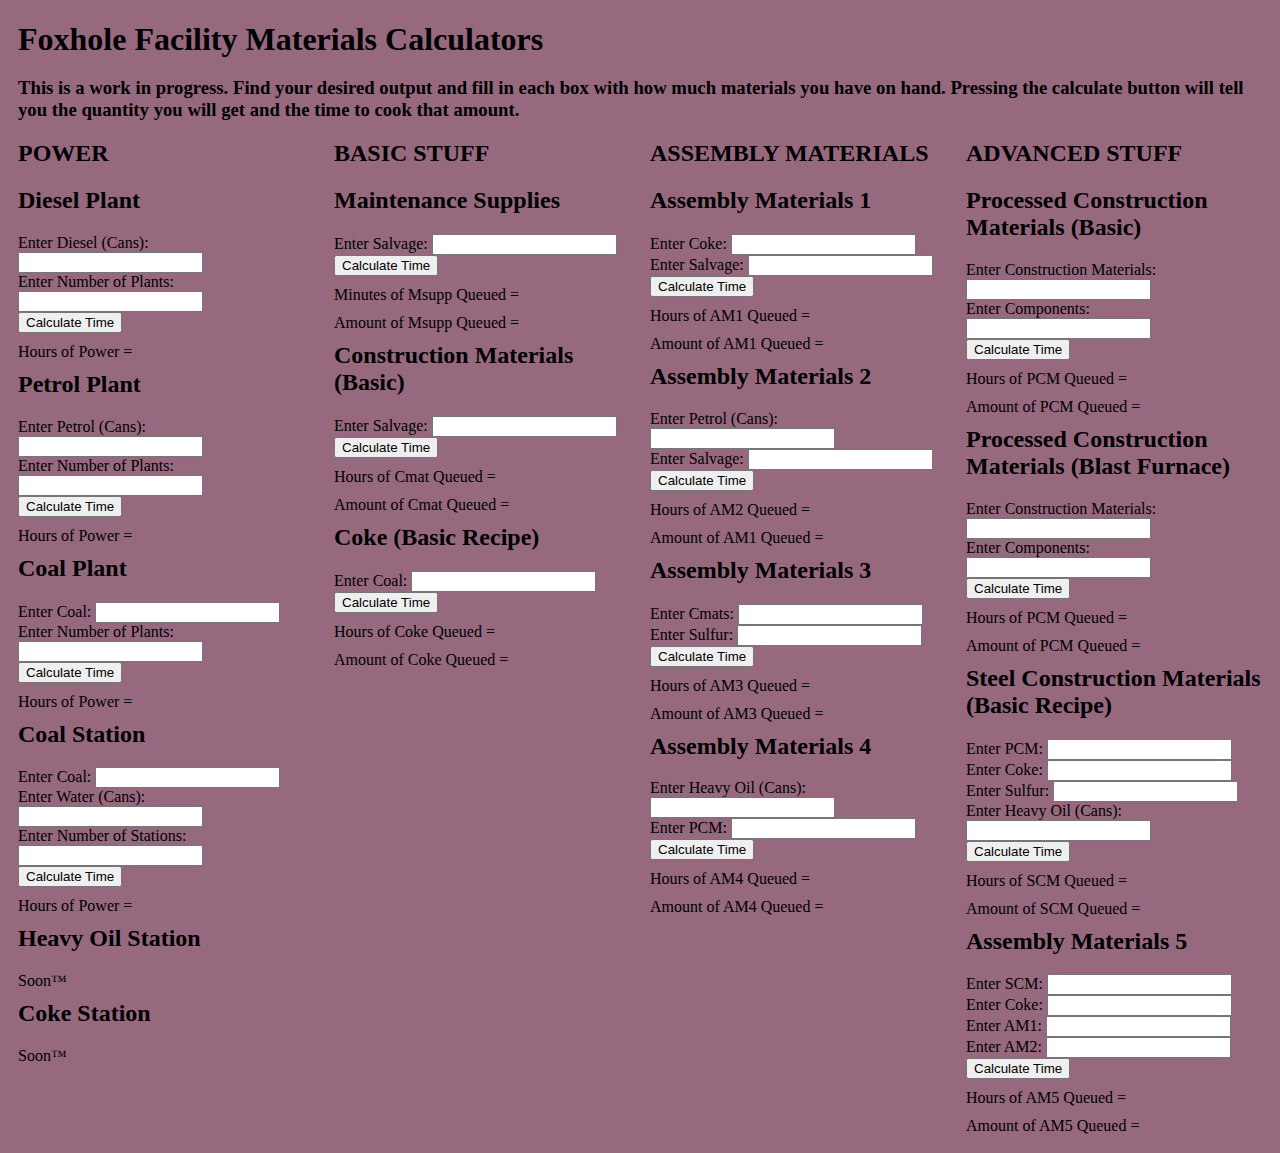
<file: FX_Facility_Calc.html>
<!DOCTYPE html>
<html lang="en">
<head>
	<title>[PSG] Foxhole Facility Mat Calc</title>
	<meta charset="UTF-8">
	<meta name="viewport" content="width=device-width, initial-scale=1.0">
	<!--Created by Gabe Valentine. Do not reproduce without express permission. You may contact me at discord.gg/PSG-->
<style type="text/css">
body {
background-color: #96697f;
}
.row {
	display: flex;
	margin-top: 0px;
}
.column {
	flex: 25%;
	margin-left: 10px;
	margin-top: 0px;
}
h1 {
	margin-bottom: 0px;
	margin-left: 10px;
}
h2 {
	margin-top: 0px;
}
h3 {
	margin-left: 10px;
}
p {
	margin-top: 10px;
	margin-bottom: 10px;
}
</style>
</head>
<body>
<h1>Foxhole Facility Materials Calculators</h1>
<h3>This is a work in progress. Find your desired output and fill in each box with how much materials you have on hand. Pressing the calculate button will tell you the quantity you will get and the time to cook that amount.</h3>
<div class="row"><div class="column">

<h2>POWER</h2>
	
	<h2>Diesel Plant</h2>
		<form id="calculateForm">
			<label for="inputDieselP">Enter Diesel (Cans):</label>
			<input type="number" id="inputDieselP" name="dP"><br/>
			<label for="inputPPa">Enter Number of Plants:</label>
			<input type="number" id="inputPPa" name="PPa"><br/>
			<button type="button" onclick="calculateDieselPowerTime()">Calculate Time</button>
		</form>
	<p id="dPresult">Hours of Power = </p>
	<script>
		function calculateDieselPowerTime() {
		var dP = document.getElementById('inputDieselP').value;
		var PPa = document.getElementById('inputPPa').value;
		var dPTime = ((dP * 3) / 60) / PPa;
		document.getElementById('dPresult').innerHTML = "Hours of Power = " + dPTime.toFixed(4);
			}
    </script>
	
	<h2>Petrol Plant</h2>
		<form id="calculateForm">
			<label for="inputPetrolP">Enter Petrol (Cans):</label>
			<input type="number" id="inputPetrolP" name="PetrolP"><br/>
			<label for="inputPPb">Enter Number of Plants:</label>
			<input type="number" id="inputPPb" name="PPb"><br/>
			<button type="button" onclick="calculatePetrolPowerTime()">Calculate Time</button>
		</form>
	<p id="pPresult">Hours of Power = </p>
	<script>
		function calculatePetrolPowerTime() {
		var PetrolP = document.getElementById('inputPetrolP').value;
		var PPb = document.getElementById('inputPPb').value;
		var pPTime = ((PetrolP * 1.5) / 60) / PPb;
		document.getElementById('pPresult').innerHTML = "Hours of Power = " + pPTime.toFixed(4);
			}
    </script>
	
	<h2>Coal Plant</h2>
		<form id="calculateForm">
			<label for="inputCoalP">Enter Coal:</label>
			<input type="number" id="inputCoalP" name="cP"><br/>
			<label for="inputPPc">Enter Number of Plants:</label>
			<input type="number" id="inputPPc" name="PPc"><br/>
			<button type="button" onclick="calculateCoalPowerTime()">Calculate Time</button>
		</form>
	<p id="cPresult">Hours of Power = </p>
	<script>
		function calculateCoalPowerTime() {
		var cP = document.getElementById('inputCoalP').value;
		var PPc = document.getElementById('inputPPc').value;
		var cPTime = ((cP * 0.025) / 60) / PPc;
		document.getElementById('cPresult').innerHTML = "Hours of Power = " + cPTime.toFixed(4);
			}
    </script>
	
	<h2>Coal Station</h2>
		<form id="calculateForm">
			<label for="inputCoalS">Enter Coal:</label>
			<input type="number" id="inputCoalS" name="cS"><br/>
			<label for="inputWaterS">Enter Water (Cans):</label>
			<input type="number" id="inputWaterS" name="wS"><br/>
			<label for="inputPSa">Enter Number of Stations:</label>
			<input type="number" id="inputPSa" name="PSa"><br/>
			<button type="button" onclick="calculateCoalStationTime()">Calculate Time</button>
		</form>
	<p id="cSresult">Hours of Power = </p>
	<script>
		function calculateCoalStationTime() {
		const inputCoalS = document.getElementById('inputCoalS');
		const inputWaterS = document.getElementById('inputWaterS');
		const cSResult = document.getElementById('cSresult');
		const CoalSTime = ((inputCoalS.value / 30) * 1.5) / 60;
		const WaterSTime = ((inputWaterS.value * 50) * 1.5) / 60;
		const cSTime = Math.min(CoalSTime, WaterSTime);
		cSResult.textContent = `Hours of Power = ${cSTime.toFixed(4)}`;
			}
    </script>
	
	<h2>Heavy Oil Station</h2>
	<p>Soon™</p>
	<h2>Coke Station</h2>
	<p>Soon™</p>
	
</div><div class="column">
	<h2>BASIC STUFF</h2>
    <h2>Maintenance Supplies</h2>
		<form id="calculateForm">
			<label for="inputMsupp">Enter Salvage:</label>
			<input type="number" id="inputMsupp" name="A"><br/>
			<button type="button" onclick="calculateMsuppTime()">Calculate Time</button>
		</form>
	<p id="Msuppresult">Minutes of Msupp Queued = </p>
	<p id="MsuppQuant">Amount of Msupp Queued = </p>
	<script>
		function calculateMsuppTime() {
		var A = document.getElementById('inputMsupp').value;
		var MsuppTime = ((A / 100) * 25) / 60;
		var MsuppAmount = (A / 5);
		document.getElementById('Msuppresult').innerHTML = "Minutes of Msupp Queued = " + MsuppTime.toFixed(4);
		document.getElementById('MsuppQuant').innerHTML = "Amount of Msupp Queued = " + MsuppAmount.toFixed(4);
			}
    </script>
	
    <h2>Construction Materials (Basic)</h2>
		<form id="calculateForm">
			<label for="inputSalvage2">Enter Salvage:</label>
			<input type="number" id="inputSalvage2" name="B"><br/>
			<button type="button" onclick="calculateCmatTime()">Calculate Time</button>
		</form>
	<p id="Cmatresult">Hours of Cmat Queued = </p>
	<p id="CmatQuant">Amount of Cmat Queued = </p>
	<script>
		function calculateCmatTime() {
		var B = document.getElementById('inputSalvage2').value;
		var CmatAmount = B / 10;
		var CmatTime = (CmatAmount * 25) / 3600;
		document.getElementById('Cmatresult').innerHTML = "Hours of Cmat Queued = " + CmatTime.toFixed(4);
		document.getElementById('CmatQuant').innerHTML = "Amount of Cmat Queued = " + CmatAmount.toFixed(4);
			}
    </script>

    <h2>Coke (Basic Recipe)</h2>
		<form id="calculateForm">
			<label for="inputCoal">Enter Coal:</label>
			<input type="number" id="inputCoal" name="Co"><br/>
			<button type="button" onclick="calculateCoalTime()">Calculate Time</button>
		</form>
	<p id="Coalresult">Hours of Coke Queued = </p>
	<p id="CokeQuant">Amount of Coke Queued = </p>
	<script>
		function calculateCoalTime() {
		var Co = document.getElementById('inputCoal').value;
		var CoalTime = ((Co / 200) * 4.5) / 60;
		var CokeAmount = Co * 0.9;
		document.getElementById('Coalresult').innerHTML = "Hours of Coke Queued = " + CoalTime.toFixed(4);
		document.getElementById('CokeQuant').innerHTML = "Amount of Coke Queued = " + CokeAmount.toFixed(4);
			}
    </script>

</div><div class="column">
	<h2>ASSEMBLY MATERIALS</h2>
	<h2>Assembly Materials 1</h2>
		<form id="calculateForm">
			<label for="inputCoke">Enter Coke:</label>
			<input type="number" id="inputCoke" name="C"><br/>
			<label for="inputSalvage3">Enter Salvage:</label>
			<input type="number" id="inputSalvage3" name="D"><br/>
			<button type="button" onclick="calculateAM1Time()">Calculate Time</button>
		</form>
	<p id="AM1result">Hours of AM1 Queued = </p>
	<p id="AM1Quant">Amount of AM1 Queued = </p>
	<script>
		function calculateAM1Time() {
		const inputCoke = document.getElementById('inputCoke');
		const inputSalvage3 = document.getElementById('inputSalvage3');
		const AM1Result = document.getElementById('AM1result');
		const CokeTime = ((1 / 4500) * inputCoke.value);
		const SalvageTime = ((1 / 900) * inputSalvage3.value);
		const CokeAmount2 = (inputCoke.value / 75);
		const SalvageAmount = (inputSalvage3.value / 15);
		const AM1Time = Math.min(CokeTime, SalvageTime);
		const AM1Amount = Math.min(CokeAmount2, SalvageAmount);
		AM1Result.textContent = `Hours of AM1 Queued = ${AM1Time.toFixed(4)}`;
		AM1Quant.textContent = `Amount of AM1 Queued = ${AM1Amount.toFixed(4)}`;
			}
    </script>
	
	<h2>Assembly Materials 2</h2>
		<form id="calculateForm">
			<label for="inputPetrol">Enter Petrol (Cans):</label>
			<input type="number" id="inputPetrol" name="E"><br/>
			<label for="inputSalvage4">Enter Salvage:</label>
			<input type="number" id="inputSalvage4" name="F"><br/>
			<button type="button" onclick="calculateAM2Time()">Calculate Time</button>
		</form>
	<p id="AM2result">Hours of AM2 Queued = </p>
	<p id="AM2Quant">Amount of AM1 Queued = </p>
	<script>
		function calculateAM2Time() {
		const inputPetrol = document.getElementById('inputPetrol');
		const inputSalvage3 = document.getElementById('inputSalvage4');
		const AM2Result = document.getElementById('AM2result');
		const PetrolTime = (inputPetrol.value / 60);
		const SalvageTime2 = ((1 / 900) * inputSalvage4.value);
		const PetrolAmount = inputPetrol.value;
		const SalvageAmount2 = inputSalvage4.value / 15;
		const AM2Time = Math.min(PetrolTime, SalvageTime2);
		const AM2Amount = Math.min(PetrolAmount, SalvageAmount2);
		AM2Result.textContent = `Hours of AM2 Queued = ${AM2Time.toFixed(4)}`;
		AM2Quant.textContent = `Amount of AM2 Queued = ${AM2Amount.toFixed(4)}`;
			}
    </script>
	
    <h2>Assembly Materials 3</h2>
		<form id="calculateForm">
			<label for="inputCmat">Enter Cmats:</label>
			<input type="number" id="inputCmat" name="G"><br/>
			<label for="inputSulfur">Enter Sulfur:</label>
			<input type="number" id="inputSulfur" name="H"><br/>
			<button type="button" onclick="calculateAM3Time()">Calculate Time</button>
		</form>
	<p id="AM3result">Hours of AM3 Queued = </p>
	<p id="AM3Quant">Amount of AM3 Queued = </p>
	<script>
		function calculateAM3Time() {
		const inputCmat = document.getElementById('inputCmat');
		const inputSulfur = document.getElementById('inputSulfur');
		const AM3Result = document.getElementById('AM3result');
		const CmatTime = (inputCmat.value / 90);
		const SulfurTime = (inputSulfur.value / 600);
		const CmatAmount2 = (inputCmat.value / 3);
		const SulfurAmount = (inputSulfur.value / 20);
		const AM3Time = Math.min(CmatTime, SulfurTime);
		const AM3Amount = Math.min(CmatAmount2, SulfurAmount);
		AM3Result.textContent = `Hours of AM3 Queued = ${AM3Time.toFixed(4)}`;
		AM3Quant.textContent = `Amount of AM3 Queued = ${AM3Amount.toFixed(4)}`;
			}
    </script>

    <h2>Assembly Materials 4</h2>
		<form id="calculateForm">
			<label for="inputHOil">Enter Heavy Oil (Cans):</label>
			<input type="number" id="inputHOil" name="I"><br/>
			<label for="inputPCM">Enter PCM:</label>
			<input type="number" id="inputPCM" name="J"><br/>
			<button type="button" onclick="calculateAM4Time()">Calculate Time</button>
		</form>
	<p id="AM4result">Hours of AM4 Queued = </p>
	<p id="AM4Quant">Amount of AM4 Queued = </p>
	<script>
		function calculateAM4Time() {
		const inputHOil = document.getElementById('inputHOil');
		const inputPCM = document.getElementById('inputPCM');
		const AM4Result = document.getElementById('AM4result');
		const HOilTime = (inputHOil.value / 66);
		const PCMTime = (inputPCM.value / 30);
		const HOilAmount = (inputHOil.value * 30) / 66;
		const PCMAmount = inputPCM.value;
		const AM4Time = Math.min(HOilTime, PCMTime);
		const AM4Amount = Math.min(HOilAmount, PCMAmount);
		AM4Result.textContent = `Hours of AM4 Queued = ${AM4Time.toFixed(4)}`;
		AM4Quant.textContent = `Amount of AM4 Queued = ${AM4Amount.toFixed(4)}`;
			}
    </script>
	
</div><div class="column">	
	<h2>ADVANCED STUFF</h2>

    <h2>Processed Construction Materials (Basic)</h2>
		<form id="calculateForm">
			<label for="inputCMat2">Enter Construction Materials:</label>
			<input type="number" id="inputCMat2" name="S"><br/>
			<label for="inputComp">Enter Components:</label>
			<input type="number" id="inputComp" name="T"><br/>
			<button type="button" onclick="calculatePCMTime()">Calculate Time</button>
		</form>
	<p id="PCMresult">Hours of PCM Queued = </p>
	<p id="PCMQuant">Amount of PCM Queued = </p>
	<script>
		function calculatePCMTime() {
		const inputCmat2 = document.getElementById('inputCMat2');
		const inputComp = document.getElementById('inputComp');
		const PCMResult = document.getElementById('PCMresult');
		const CmatTime2 = (inputCmat2.value / 3) / 60;
		const CompTime = (inputComp.value / 20) / 60;
		const CmatAmount3 = (inputCmat2.value / 3);
		const CompAmount1 = (inputComp.value / 20);
		const PCMTime3 = Math.min(CmatTime2, CompTime);
		const PCMAmount3 = Math.min(CmatAmount3, CompAmount1);
		PCMResult.textContent = `Hours of PCM Queued = ${PCMTime3.toFixed(4)}`;
		PCMQuant.textContent = `Amount of PCM Queued = ${PCMAmount3.toFixed(4)}`;
			}
    </script>
	
    <h2>Processed Construction Materials (Blast Furnace)</h2>
		<form id="calculateForm">
			<label for="inputCMat3">Enter Construction Materials:</label>
			<input type="number" id="inputCMat3" name="U"><br/>
			<label for="inputComp2">Enter Components:</label>
			<input type="number" id="inputComp2" name="V"><br/>
			<button type="button" onclick="calculatePCMTime2()">Calculate Time</button>
		</form>
	<p id="PCMresult2">Hours of PCM Queued = </p>
	<p id="PCMQuant2">Amount of PCM Queued = </p>
	<script>
		function calculatePCMTime2() {
		const inputCmat3 = document.getElementById('inputCMat3');
		const inputComp2 = document.getElementById('inputComp2');
		const PCMResult2 = document.getElementById('PCMresult2');
		const CmatTime3 = ((inputCmat3.value / 3) / 30) * 3;
		const CompTime2 = ((inputComp2.value / 55) / 30) * 3;
		const CmatAmount4 = (inputCmat3.value);
		const CompAmount2 = (inputComp2.value / 55) * 3;
		const PCMTime4 = Math.min(CmatTime3, CompTime2);
		const PCMAmount4 = Math.min(CmatAmount4, CompAmount2);
		PCMResult2.textContent = `Hours of PCM Queued = ${PCMTime4.toFixed(4)}`;
		PCMQuant2.textContent = `Amount of PCM Queued = ${PCMAmount4.toFixed(4)}`;
			}
    </script>

    <h2>Steel Construction Materials (Basic Recipe)</h2>
		<form id="calculateForm">
			<label for="inputPCM2">Enter PCM:</label>
			<input type="number" id="inputPCM2" name="O"><br/>
			<label for="inputCoke3">Enter Coke:</label>
			<input type="number" id="inputCoke3" name="P"><br/>
			<label for="inputSulfur2">Enter Sulfur:</label>
			<input type="number" id="inputSulfur2" name="Q"><br/>
			<label for="inputHOil2">Enter Heavy Oil (Cans):</label>
			<input type="number" id="inputHOil2" name="R"><br/>
			<button type="button" onclick="calculateSCMTime2()">Calculate Time</button>
		</form>
	<p id="SCMresult">Hours of SCM Queued = </p>
	<p id="SCMQuant">Amount of SCM Queued = </p>
	<script>
		function calculateSCMTime2() {
		const inputPCM2 = document.getElementById('inputPCM2');
		const inputCoke3 = document.getElementById('inputCoke3');
		const inputSulfur2 = document.getElementById('inputSulfur2');
		const inputHOil2 = document.getElementById('inputHOil2');		
		const SCMResult = document.getElementById('SCMresult');
		const PCMTime2 = ((inputPCM2.value / 3) * 1.5) / 60;
		const CokeTime3 = ((inputCoke3.value / 200) * 1.5) / 60;
		const SulfurTime2 = ((inputSulfur2.value / 65) * 1.5) / 60;
		const HOilTime2 = ((inputHOil2.value / 1.1666666) * 1.5) / 60;
		const PCMAmount2 = (inputPCM2.value / 3);
		const CokeAmount4 = (inputCoke3.value / 200);
		const SulfurAmount2 = (inputSulfur2.value / 65);
		const HOilAmount2 = ((inputHOil2.value * 30) / 35);
		const SCMTime2 = Math.min(PCMTime2, CokeTime3, SulfurTime2, HOilTime2);
		const SCMAmount2 = Math.min(PCMAmount2, CokeAmount4, SulfurAmount2, HOilAmount2);
		SCMResult.textContent = `Hours of SCM Queued = ${SCMTime2.toFixed(4)}`;
		SCMQuant.textContent = `Amount of SCM Queued = ${SCMAmount2.toFixed(4)}`;
			}
    </script>
	
	<h2>Assembly Materials 5</h2>
		<form id="calculateForm">
			<label for="inputSCM">Enter SCM:</label>
			<input type="number" id="inputSCM" name="K"><br/>
			<label for="inputCoke2">Enter Coke:</label>
			<input type="number" id="inputCoke2" name="L"><br/>
			<label for="inputAM1">Enter AM1:</label>
			<input type="number" id="inputAM1" name="M"><br/>
			<label for="inputAM2">Enter AM2:</label>
			<input type="number" id="inputAM2" name="N"><br/>
			<button type="button" onclick="calculateAM5Time()">Calculate Time</button>
		</form>
	<p id="AM5result">Hours of AM5 Queued = </p>
	<p id="AM5Quant">Amount of AM5 Queued = </p>
	<script>
		function calculateAM5Time() {
		const inputSCM = document.getElementById('inputSCM');
		const inputCoke2 = document.getElementById('inputCoke2');
		const inputAM1 = document.getElementById('inputAM1');
		const inputAM2 = document.getElementById('inputAM2');		
		const AM5Result = document.getElementById('AM5result');
		const SCMTime = (inputSCM.value / 90);
		const CokeTime2 = (inputCoke2.value / 7350);
		const AM1Time2 = (inputAM1.value / 300);
		const AM2Time2 = (inputAM2.value / 300);
		const SCMAmount = (inputSCM.value / 3);
		const CokeAmount3 = (inputCoke2.value / 245);
		const AM1Amount2 = (inputAM1.value / 10);
		const AM2Amount2 = (inputAM2.value / 10);
		const AM5Time = Math.min(SCMTime, CokeTime2, AM1Time2, AM2Time2);
		const AM5Amount = Math.min(SCMAmount, CokeAmount3, AM1Amount2, AM2Amount2);
		AM5Result.textContent = `Hours of AM5 Queued = ${AM5Time.toFixed(4)}`;
		AM5Quant.textContent = `Amount of AM5 Queued = ${AM5Amount.toFixed(4)}`;
			}
    </script>
	
</div>
</body>
</html>
</file>
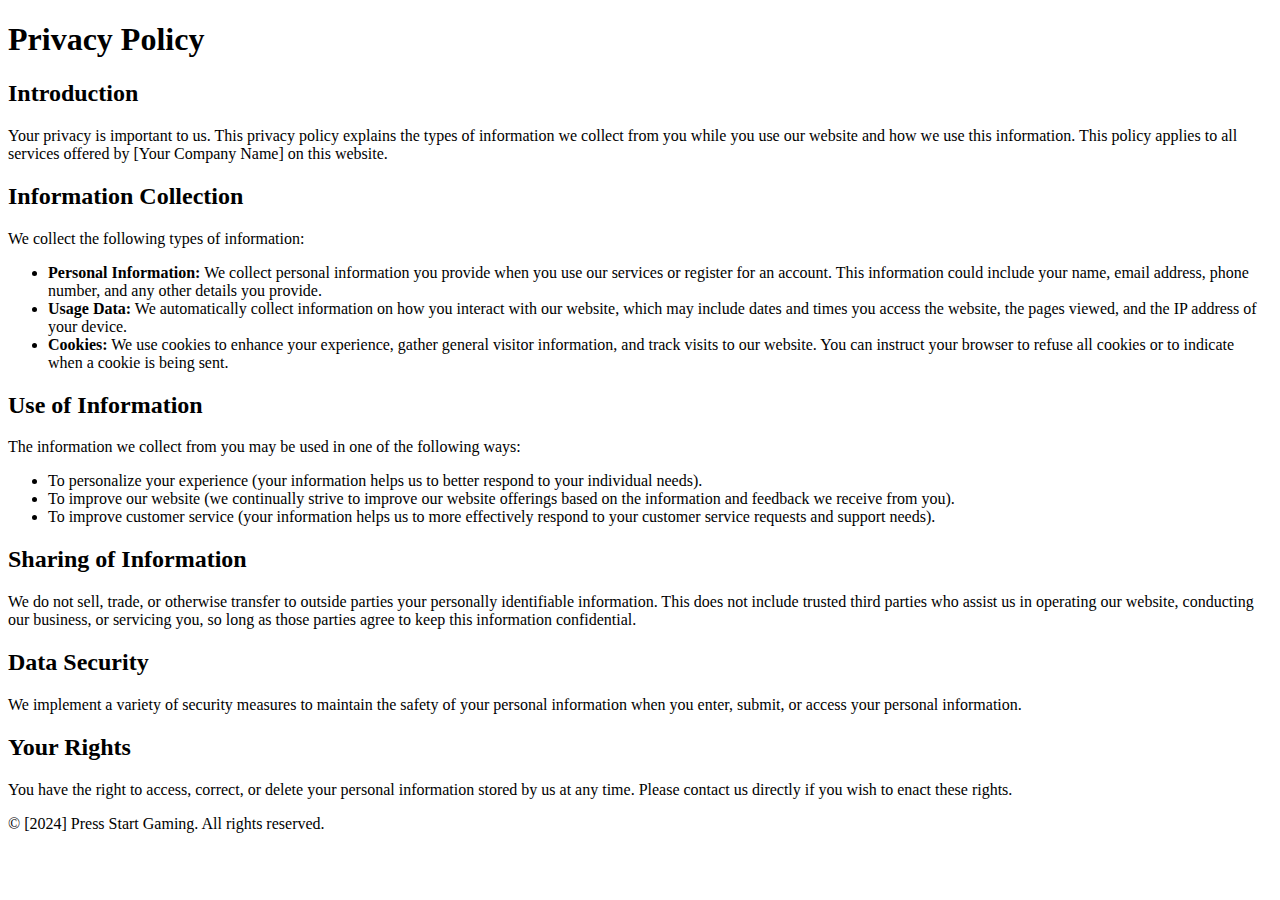
<file: privacypolicy.html>
<!DOCTYPE html>
<html lang="en">
<head>
    <meta charset="UTF-8">
    <meta name="viewport" content="width=device-width, initial-scale=1.0">
    <title>Privacy Policy</title>
</head>
<body>
    <header>
        <h1>Privacy Policy</h1>
    </header>
    <section>
        <h2>Introduction</h2>
        <p>Your privacy is important to us. This privacy policy explains the types of information we collect from you while you use our website and how we use this information. This policy applies to all services offered by [Your Company Name] on this website.</p>
    </section>
    <section>
        <h2>Information Collection</h2>
        <p>We collect the following types of information:</p>
        <ul>
            <li><strong>Personal Information:</strong> We collect personal information you provide when you use our services or register for an account. This information could include your name, email address, phone number, and any other details you provide.</li>
            <li><strong>Usage Data:</strong> We automatically collect information on how you interact with our website, which may include dates and times you access the website, the pages viewed, and the IP address of your device.</li>
            <li><strong>Cookies:</strong> We use cookies to enhance your experience, gather general visitor information, and track visits to our website. You can instruct your browser to refuse all cookies or to indicate when a cookie is being sent.</li>
        </ul>
    </section>
    <section>
        <h2>Use of Information</h2>
        <p>The information we collect from you may be used in one of the following ways:</p>
        <ul>
            <li>To personalize your experience (your information helps us to better respond to your individual needs).</li>
            <li>To improve our website (we continually strive to improve our website offerings based on the information and feedback we receive from you).</li>
            <li>To improve customer service (your information helps us to more effectively respond to your customer service requests and support needs).</li>
        </ul>
    </section>
    <section>
        <h2>Sharing of Information</h2>
        <p>We do not sell, trade, or otherwise transfer to outside parties your personally identifiable information. This does not include trusted third parties who assist us in operating our website, conducting our business, or servicing you, so long as those parties agree to keep this information confidential.</p>
    </section>
    <section>
        <h2>Data Security</h2>
        <p>We implement a variety of security measures to maintain the safety of your personal information when you enter, submit, or access your personal information.</p>
    </section>
    <section>
        <h2>Your Rights</h2>
        <p>You have the right to access, correct, or delete your personal information stored by us at any time. Please contact us directly if you wish to enact these rights.</p>
    </section>
    <footer>
        <p>&copy; [2024] Press Start Gaming. All rights reserved.</p>
    </footer>
</body>
</html>
</file>
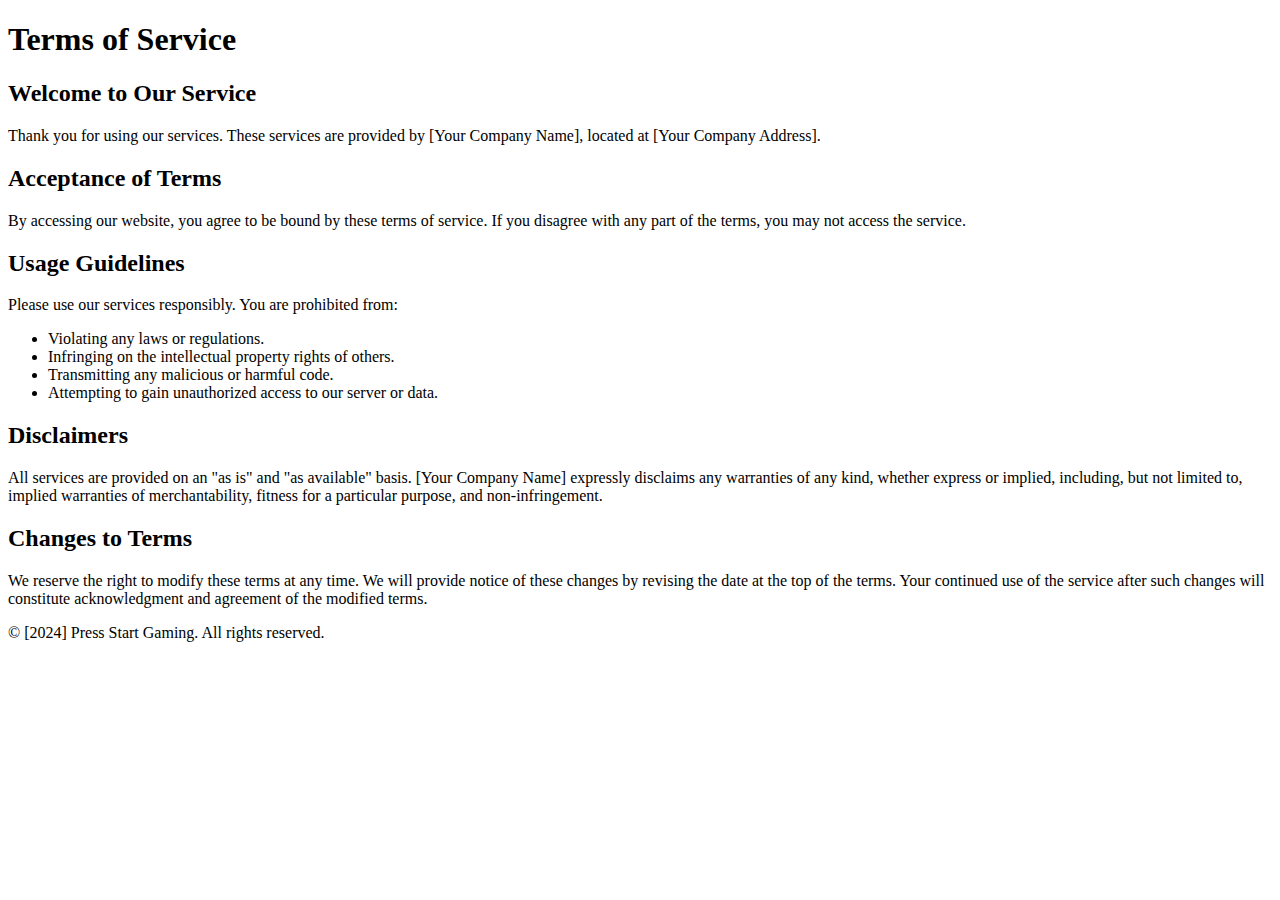
<file: tos.html>
<!DOCTYPE html>
<html lang="en">
<head>
    <meta charset="UTF-8">
    <meta name="viewport" content="width=device-width, initial-scale=1.0">
    <title>Terms of Service</title>
</head>
<body>
    <header>
        <h1>Terms of Service</h1>
    </header>
    <section>
        <h2>Welcome to Our Service</h2>
        <p>Thank you for using our services. These services are provided by [Your Company Name], located at [Your Company Address].</p>
    </section>
    <section>
        <h2>Acceptance of Terms</h2>
        <p>By accessing our website, you agree to be bound by these terms of service. If you disagree with any part of the terms, you may not access the service.</p>
    </section>
    <section>
        <h2>Usage Guidelines</h2>
        <p>Please use our services responsibly. You are prohibited from:</p>
        <ul>
            <li>Violating any laws or regulations.</li>
            <li>Infringing on the intellectual property rights of others.</li>
            <li>Transmitting any malicious or harmful code.</li>
            <li>Attempting to gain unauthorized access to our server or data.</li>
        </ul>
    </section>
    <section>
        <h2>Disclaimers</h2>
        <p>All services are provided on an "as is" and "as available" basis. [Your Company Name] expressly disclaims any warranties of any kind, whether express or implied, including, but not limited to, implied warranties of merchantability, fitness for a particular purpose, and non-infringement.</p>
    </section>
    <section>
        <h2>Changes to Terms</h2>
        <p>We reserve the right to modify these terms at any time. We will provide notice of these changes by revising the date at the top of the terms. Your continued use of the service after such changes will constitute acknowledgment and agreement of the modified terms.</p>
    </section>
    <footer>
        <p>&copy; [2024] Press Start Gaming. All rights reserved.</p>
    </footer>
</body>
</html>
</file>
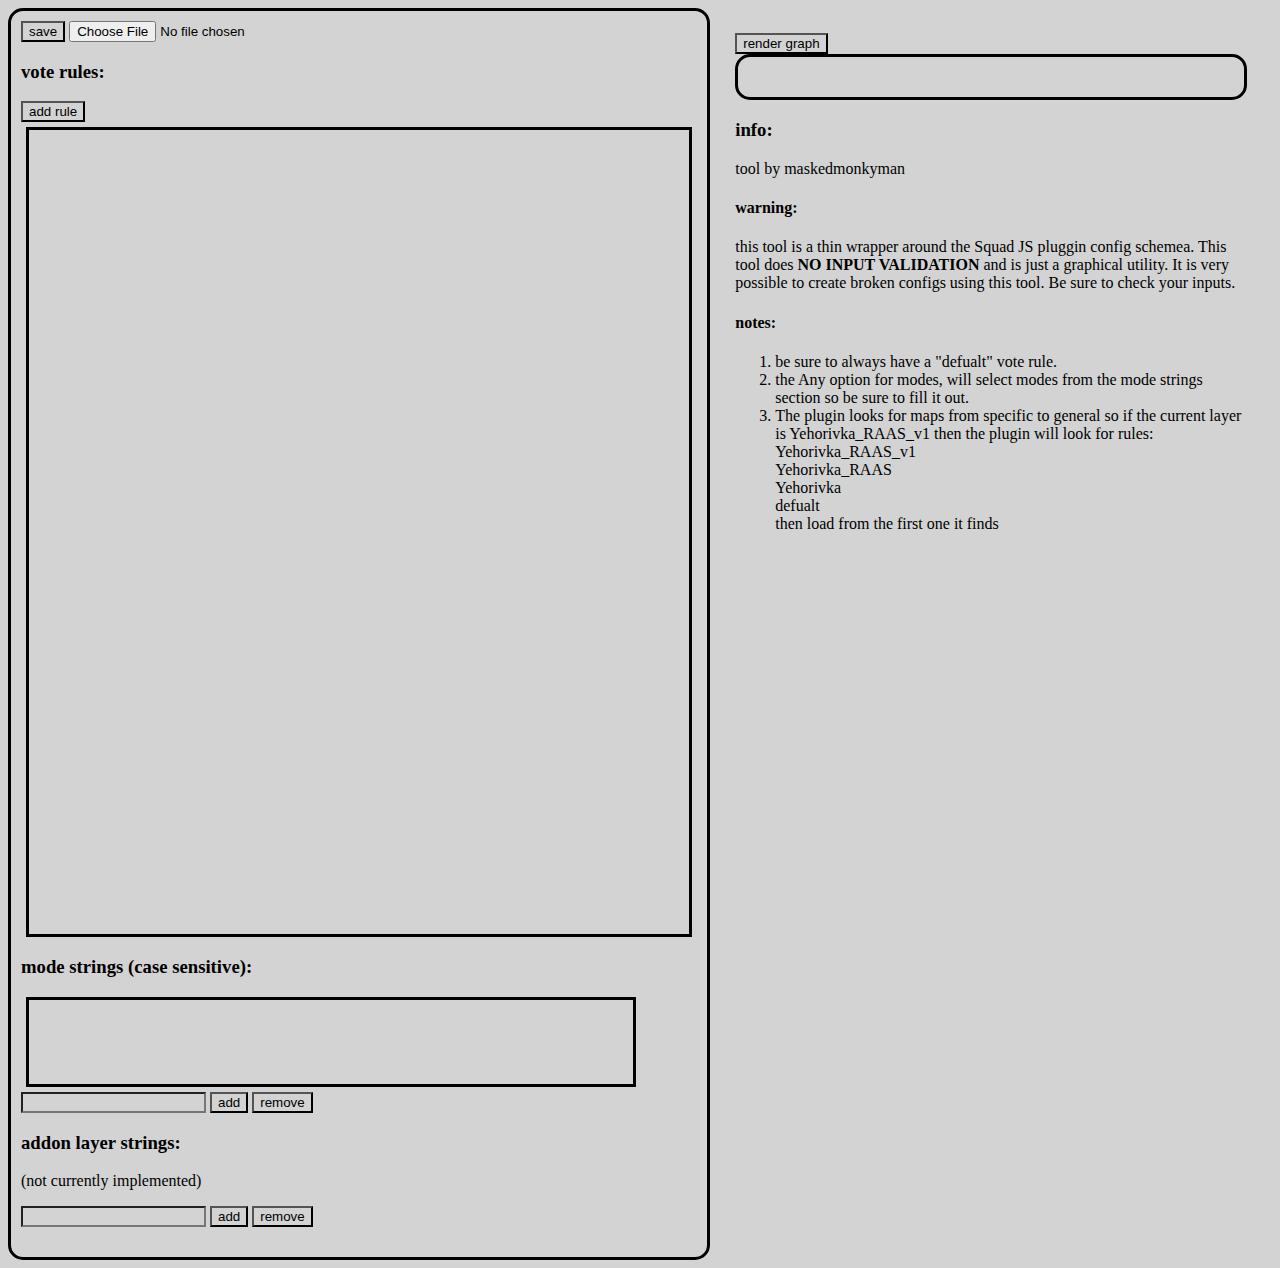
<file: VoteConfig.html>
<!DOCTYPE html>
<html lang="en">
<head>
	<meta charset="UTF-8">
	<meta http-equiv="X-UA-Compatible" content="IE=edge">
	<meta name="viewport" content="width=device-width, initial-scale=1.0">
	<title>Map vote plugin configuration generator</title>
	<style>
		*
		{
			background-color: lightgray;
		}

		div#main
		{
			display: flex;
			justify-content: space-around;
			margin: auto;
		}
		
		div.pannel
		{
			border: black;
			border-radius: 15px;
			border-style: solid;
			padding: 10px;
			padding-bottom: 30px;
		}

		li.rule
		{
			border: 1px solid black;
			border-radius: 10px;
			padding: 5px;
			margin: 2px;
		}

		ul.rules
		{
			margin: 5px;
			padding: 2px;
			overflow: clip;
			overflow-y: scroll;
			width: 82ch;
			height: 100ch;
			border: solid black;
		}

		ul.nomination_list
		{
			list-style-type: none;
			padding: 2px;
			margin-top: 2px;
			margin-bottom: 2px;
			width: 75ch;
			min-height: 5ch;
			border: solid black;
		}

		ul.border_list
		{
			list-style-type: none;
			margin: 5px;
			padding: 2px;
			overflow: clip;
			overflow-y: scroll;
			width: 75ch;
			height: 10ch;
			border: solid black;
		}

		li.selected
		{
			background-color: cadetblue;
		}

		div#info
		{
			margin: 2%;
		}

		li.nomination
		{
			border: 1px solid black;
			margin: 5px;
			padding: 5px;
		}

		input.short_input
		{
			width: 10ch;
		}

		input.rule_input
		{
			width: 30ch;
		}

		.graph_container
		{
			overflow: hidden;
		}
	</style>
</head>
<body>
	<div id="main">
		<div id="left" class="pannel">
			<div id="controls">
				<button id="save">save</button>
				<input type="file" id="load" accept=".json">
			</div>
			<div id="rules_pannel">
				<h3>vote rules:</h3>
				<button id="add_rule">add rule</button>
				<ul id="rules_list" class="rules"></ul>
			</div>
			<div id="modes">
				<h3>mode strings (case sensitive):</h3>
				<ul id="modes_list" class="border_list"></ul>
				<input type="text" id="mode_input">
				<button id="add_mode">add</button>
				<button id="remove_mode">remove</button>
			</div>
			<div id="addons">
				<h3>addon layer strings:</h3>
				(not currently implemented)
				<ul id="addons_list"></ul>
				<input type="text">
				<button>add</button>
				<button>remove</button>
			</div>
		</div>
		<div id="info">
			<button onclick="render_graph()">render graph</button>
			<div class="pannel" style="width: 95%;">
				<div id="graph_container" class="graph_container"></div>
			</div>
			<h3>info:</h3>
			tool by maskedmonkyman <br>
			<h4>warning:</h4>
			<p>
				this tool is a thin wrapper around
				the Squad JS pluggin config schemea. This tool
				does <b>NO INPUT VALIDATION</b> and is just a graphical utility.
				It is very possible to create broken configs using
				this tool. Be sure to check your inputs.
			</p>

			<h4>notes:</h4>
			<ol>
				<li>
					be sure to always have a "defualt" vote rule.
				</li>
				<li>
					the Any option for modes, will select modes from the
					mode strings section so be sure to fill it out.
				</li>
				<li>
					The plugin looks for maps from specific to general so if the
					current layer is Yehorivka_RAAS_v1 then the plugin will look for rules: <br>
					Yehorivka_RAAS_v1 <br>
					Yehorivka_RAAS <br>
					Yehorivka <br>
					defualt <br>
					then load from the first one it finds
				</li>
			</ol>
			</p>
		</div>
	</div>
	<script src="configTool/viz.js"></script>
	<script src="configTool/full.render.js"></script>
	<script src="configTool/svg-pan-zoom.min.js" type="text/javascript" charset="utf-8"></script>
	<script>
		"use strict";
		//TODO addon layers
		const save_button = document.getElementById("save");
		const load_button = document.getElementById("load");
		//rules
		const add_rule_button = document.getElementById("add_rule");
		const remove_rule_button = document.getElementById("remove_rule");
		const rules_list = document.getElementById("rules_list");
		let selected_rule = null;
		//mode
		const add_mode_button = document.getElementById("add_mode");
		const remove_mode_button = document.getElementById("remove_mode");
		const mode_input = document.getElementById("mode_input");
		const modes_list = document.getElementById("modes_list");
		let selected_mode = null;

		let svg_element = null;

		function fetch_layer_strings()
		{
			const wiki_url = "https://raw.githubusercontent.com/Squad-Wiki-Editorial/squad-wiki-pipeline-map-data/master/completed_output/_Current%20Version/finished.json";
			let layer_strings = [];

			fetch(wiki_url).then(response=>response.json()).then(function(response){
				for(const layer of response.Maps)
					layer_strings.push(layer.rawName);
			});

			return layer_strings;
		}

		function render_graph()
		{
			const graph = build_graph_string(build_vote_rules());
			//let layer_strings = fetch_layer_strings();
			var viz = new Viz();
			
			if (svg_element)
				svg_element.parentNode.removeChild(svg_element);

			viz.renderSVGElement(graph, {"engine" : "circo"})
			.then(function(element) {
				svg_element = element;
				
				//set svg to the size of it's container
				svg_element.setAttribute("width", "100%");
				//remove height initially to auto scale
				svg_element.removeAttribute("height");

				document.getElementById("graph_container").appendChild(svg_element);
				let panZoom = svgPanZoom(svg_element, {
					zoomEnabled: true,
          			controlIconsEnabled: true,
          			fit: false,
          			center: true
				});
				
				//hacky work around for pan zoom so it scale properly
				svg_element.setAttribute("height", `${panZoom.getSizes().height}px`)
			})
			.catch(error => {
				// Create a new Viz instance (@see Caveats page for more info)
				viz = new Viz();

				// Possibly display the error
				console.error(error);
			});		
		}

		function build_graph_string(vote_rules)
		{
			let graph = "digraph G \n";
			graph += "\{";
			let rules = vote_rules.rules;
			for(const rule in rules)
			{
				const nomination = rules[rule];
				
				for (const layer of nomination)
				{
					graph += `${rule} -> ${layer.map}\n`;
				}
			}
			graph += "\}";
			return graph;
		}

		function build_vote_rules()
		{
			let vote_rules = {
				"modes": [],
				"rules": {},
				"addon_map_layer_strings": []
			};

			for(let mode of modes_list.children)
			{
				vote_rules.modes.push(mode.innerHTML.trim());
			}

			for(let rule_element of rules_list.children)
			{
				let rule = {
					"name": rule_element.rule_string_input.value,
					"nominations": []
				};
				for (let nomination of rule_element.nomination_list.children)
				{
					rule.nominations.push({
						"map": nomination.map_input.value.trim(),
						"modes": nomination.mode_input.value.trim().split(',').map(e => e.trim()), 
						"versions": nomination.verison_input.value.trim().split(',').map(e => e.trim())
					});
				}
				vote_rules.rules[rule.name] = rule.nominations;
			}

			return vote_rules;
		}

		add_rule_button.onclick = ()=>{
			let rule = build_rule_element();
			rules_list.appendChild(rule);
		};

		add_mode_button.onclick = () => {
			if (mode_input.value == "")
				return;
			add_mode(mode_input.value);
		};

		function add_mode(mode_string)
		{
			let mode = document.createElement("li");
			mode.innerHTML = mode_string;
			modes_list.appendChild(mode);
			mode.onclick = () => {
				if (selected_mode)
				{
					selected_mode.classList.remove("selected");
				}
				selected_mode = mode;
				selected_mode.classList.add("selected");
			};
		}

		remove_mode_button.onclick = () => {
			if (selected_mode)
			{
				selected_mode.parentNode.removeChild(selected_mode);
				selected_mode = null;
			}
		};

		save_button.onclick = () => {
			let vote_rules = build_vote_rules();
			var a = document.createElement("a");
			a.href = window.URL.createObjectURL(new Blob([JSON.stringify(vote_rules)], {type: "text/plain"}));
			a.download = "vote_rules.json";
			a.click();
		};

		load_button.onchange = () => {
			let reader = new FileReader();
			rules_list.innerHTML = "";
			modes_list.innerHTML = "";
			reader.addEventListener("load", (event) => {
				let vote_rules = JSON.parse(event.target.result);

				for (let mode of vote_rules.modes)
					add_mode(mode);

				let rules = Object.keys(vote_rules.rules).sort();

				for (let rule of rules)
				{
					let rule_element = build_rule_element();
					rule_element.rule_string_input.value = rule;
					rules_list.appendChild(rule_element);
					for(let nomination of vote_rules.rules[rule])
					{
						let nomination_element = build_nomination_element(nomination.map, nomination.modes, nomination.versions);
						rule_element.nomination_list.appendChild(nomination_element);
					}
				}
			});
			reader.readAsText(load_button.files[0]);
		};

		function build_rule_element()
		{
			let rule = document.createElement("li");
			rule.classList.add("rule");
			let label = document.createElement("label");
			label.innerHTML = "Rule string: ";
			let input = document.createElement("input");
			input.setAttribute("type", "text");
			input.classList.add("rule_input");
			label.appendChild(input);
			rule.appendChild(label);
			rule["rule_string_input"] = input;
			
			let add_nomination_button = document.createElement("button");
			add_nomination_button.innerHTML = "add nomination";
			rule.appendChild(add_nomination_button);

			let nominations_list = document.createElement("ul");
			nominations_list.classList.add("nomination_list");
			rule.appendChild(nominations_list);
			rule["nomination_list"] = nominations_list;

			let delete_button = document.createElement("button");
			delete_button.innerHTML = "delete";
			rule.appendChild(delete_button);

			add_nomination_button.onclick = () => {
				nominations_list.appendChild(build_nomination_element());
			};

			delete_button.onclick = () => {
				rule.parentNode.removeChild(rule);
			}
			return rule;
		}

		function build_nomination_element(map_string = "", mode_string = "Any", version_string = "Any")
		{
			let nomination = document.createElement("li");
			nomination.classList.add("nomination");

			//map field
			let map_label = document.createElement("label");
			map_label.innerHTML = "Map:";
			nomination.appendChild(map_label);
			let map_input = document.createElement("input");
			map_input.setAttribute("type", "text");
			map_input.value = map_string;
			map_label.appendChild(map_input);
			nomination["map_input"] = map_input;

			//mode field
			let mode_label = document.createElement("label");
			mode_label.innerHTML = "Mode(s):";
			nomination.appendChild(mode_label);
			let mode_input = document.createElement("input");
			mode_input.setAttribute("type", "text");
			mode_input.classList.add("short_input");
			mode_input.value = mode_string;
			mode_label.appendChild(mode_input);
			nomination["mode_input"] = mode_input;
			
			//version feild
			let version = document.createElement("label");
			version.innerHTML = "Version(s):";
			nomination.appendChild(version);
			let verison_input = document.createElement("input");
			verison_input.setAttribute("type", "text");
			verison_input.classList.add("short_input");
			verison_input.value = version_string;
			version.appendChild(verison_input);
			nomination["verison_input"] = verison_input;

			//delete button
			let delete_button = document.createElement("button");
			delete_button.innerHTML = "delete";
			delete_button.onclick = () => {
				nomination.parentNode.removeChild(nomination);
			};
			nomination.appendChild(delete_button);

			return nomination;
		}

		function main()
		{
			console.log("hello world");
		}
		
		document.addEventListener("DOMContentLoaded", main);
	</script>
</body>
</html>
</file>
